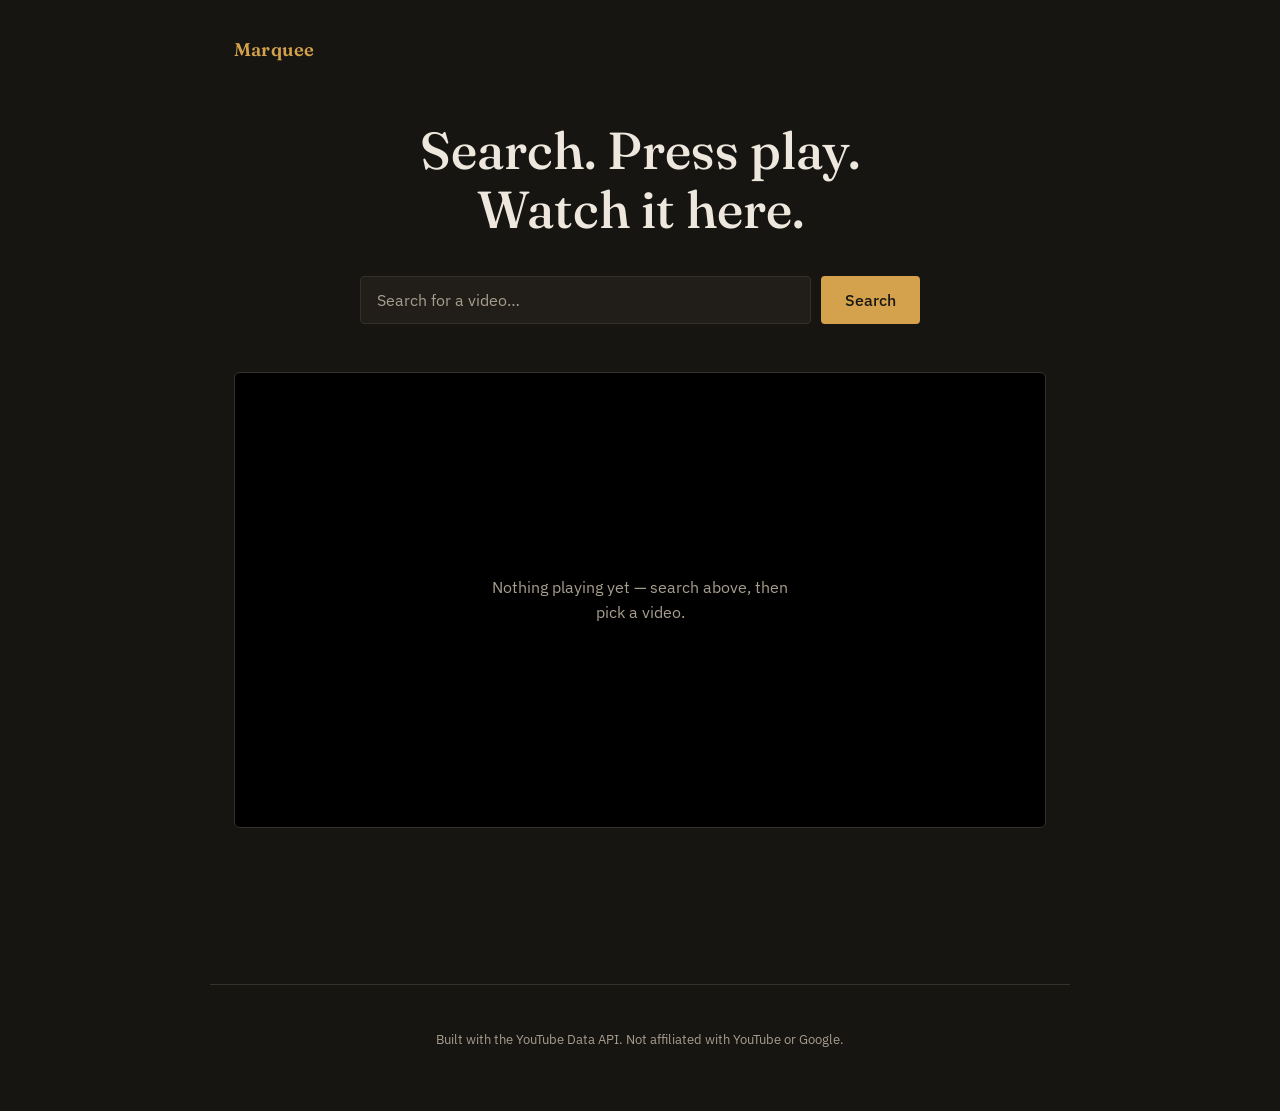
<file: index.html>
<!DOCTYPE html>
<html lang="en">
<head>
<meta charset="UTF-8">
<meta name="viewport" content="width=device-width, initial-scale=1.0">
<title>Marquee — search and watch</title>
<meta name="description" content="Search YouTube and watch videos inline.">
<link rel="preconnect" href="https://fonts.googleapis.com">
<link rel="preconnect" href="https://fonts.gstatic.com" crossorigin>
<link href="https://fonts.googleapis.com/css2?family=Fraunces:opsz,wght@9..144,500;9..144,600&family=IBM+Plex+Sans:wght@400;500&display=swap" rel="stylesheet">
<link rel="stylesheet" href="style.css">
</head>
<body>

  <header class="topbar">
    <a href="#top" class="wordmark">Marquee</a>
  </header>

  <main id="top">
    <section class="hero">
      <h1 class="hero-title">Search. Press play.<br>Watch it here.</h1>

      <form class="search-form" id="yt-form">
        <label for="yt-query" class="sr-only">Search videos</label>
        <input
          type="text"
          id="yt-query"
          class="search-input"
          placeholder="Search for a video…"
          autocomplete="off"
          required
        >
        <button type="submit" class="search-btn">Search</button>
      </form>
    </section>

    <section class="screen-section">
      <div class="screen" id="screen">
        <div class="screen-placeholder" id="screen-placeholder">
          <p>Nothing playing yet — search above, then pick a video.</p>
        </div>
        <div class="player-wrap" id="player-wrap">
          <iframe
            id="player"
            src=""
            title="Video player"
            allow="accelerometer; autoplay; clipboard-write; encrypted-media; gyroscope; picture-in-picture"
            allowfullscreen
          ></iframe>
        </div>
      </div>
      <p class="now-playing" id="now-playing"></p>
    </section>

    <section class="results-section">
      <p class="status" id="status"></p>
      <ul class="results" id="results"></ul>
    </section>
  </main>

  <footer class="footer">
    <p>Built with the YouTube Data API. Not affiliated with YouTube or Google.</p>
  </footer>

<script src="script.js"></script>
</body>
</html>
</file>
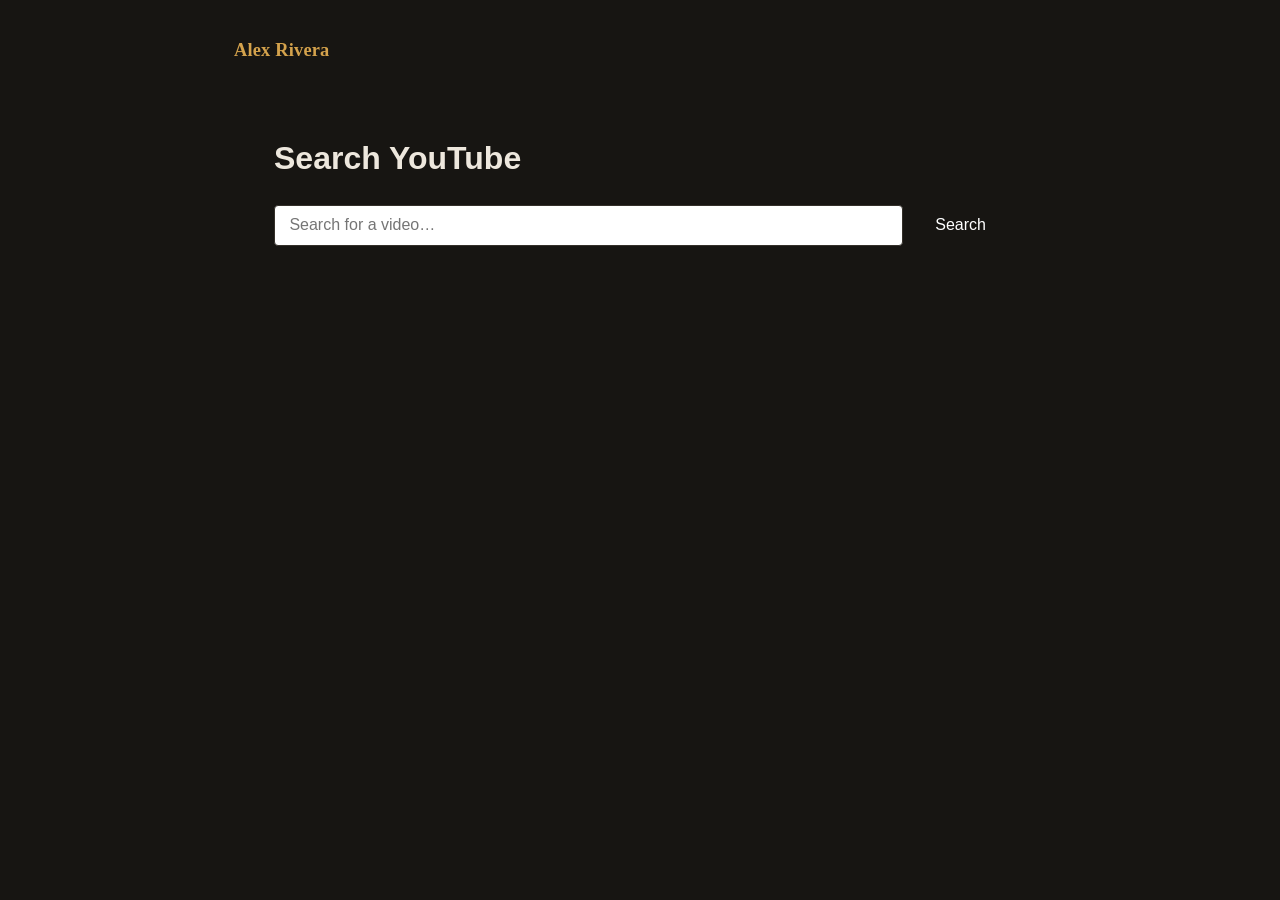
<file: youtube-search.html>
<!DOCTYPE html>
<html lang="en">
<head>
<meta charset="UTF-8">
<meta name="viewport" content="width=device-width, initial-scale=1.0">
<title>YouTube Search</title>
<link rel="stylesheet" href="style.css">
<style>
  .yt-wrap { max-width: 780px; margin: 0 auto; padding: 3rem 1.5rem; }

  .yt-search-form {
    display: flex;
    gap: 0.75rem;
    margin-bottom: 2rem;
  }

  .yt-search-input {
    flex: 1;
    padding: 0.65rem 0.9rem;
    border: 1px solid var(--line);
    background: #fff;
    border-radius: 4px;
    font-family: var(--sans);
    font-size: 1rem;
    color: var(--ink);
  }

  .yt-search-input:focus-visible {
    outline: 2px solid var(--moss);
    outline-offset: 1px;
  }

  .yt-search-btn {
    padding: 0.65rem 1.25rem;
    border: none;
    border-radius: 4px;
    background: var(--moss);
    color: #fff;
    font-family: var(--sans);
    font-size: 1rem;
    cursor: pointer;
  }

  .yt-search-btn:hover { background: #3d5643; }

  .yt-player-wrap {
    position: relative;
    width: 100%;
    aspect-ratio: 16 / 9;
    background: #000;
    margin-bottom: 2rem;
    display: none;
    border-radius: 4px;
    overflow: hidden;
  }

  .yt-player-wrap.active { display: block; }

  .yt-player-wrap iframe {
    position: absolute;
    inset: 0;
    width: 100%;
    height: 100%;
    border: 0;
  }

  .yt-results {
    list-style: none;
    margin: 0;
    padding: 0;
  }

  .yt-result {
    display: grid;
    grid-template-columns: 160px 1fr;
    gap: 1rem;
    padding: 1rem 0;
    border-top: 1px solid var(--line);
    cursor: pointer;
    background: none;
    border-left: none;
    border-right: none;
    border-bottom: none;
    width: 100%;
    text-align: left;
    font-family: var(--sans);
  }

  .yt-result:first-child { border-top: none; }

  .yt-result img {
    width: 100%;
    border-radius: 4px;
    display: block;
  }

  .yt-result-title {
    margin: 0 0 0.3rem;
    font-weight: 500;
    font-size: 1rem;
    color: var(--ink);
  }

  .yt-result-channel {
    margin: 0;
    font-size: 0.85rem;
    color: var(--ink-soft);
  }

  .yt-status {
    color: var(--ink-soft);
    font-size: 0.95rem;
  }

  @media (max-width: 480px) {
    .yt-result { grid-template-columns: 100px 1fr; }
  }
</style>
</head>
<body>

  <header class="topbar">
    <a href="index.html" class="wordmark">Alex Rivera</a>
  </header>

  <main class="yt-wrap">
    <h1 class="section-title">Search YouTube</h1>

    <form class="yt-search-form" id="yt-form">
      <label for="yt-query" class="sr-only">Search videos</label>
      <input
        type="text"
        id="yt-query"
        class="yt-search-input"
        placeholder="Search for a video…"
        autocomplete="off"
        required
      >
      <button type="submit" class="yt-search-btn">Search</button>
    </form>

    <div class="yt-player-wrap" id="yt-player-wrap">
      <iframe
        id="yt-player"
        src=""
        title="YouTube video player"
        allow="accelerometer; autoplay; clipboard-write; encrypted-media; gyroscope; picture-in-picture"
        allowfullscreen
      ></iframe>
    </div>

    <p class="yt-status" id="yt-status"></p>
    <ul class="yt-results" id="yt-results"></ul>
  </main>

<script src="youtube-search.js"></script>
</body>
</html>
</file>
<file: style.css>
:root {
  --bg: #171512;
  --surface: #211E1A;
  --ink: #EDE7DD;
  --ink-soft: #A79E8E;
  --gold: #D4A24C;
  --line: #34302A;
  --serif: 'Fraunces', Georgia, serif;
  --sans: 'IBM Plex Sans', -apple-system, BlinkMacSystemFont, sans-serif;
}

* { box-sizing: border-box; }

html { scroll-behavior: smooth; }

@media (prefers-reduced-motion: reduce) {
  html { scroll-behavior: auto; }
  * { animation: none !important; transition: none !important; }
}

body {
  margin: 0;
  background: var(--bg);
  color: var(--ink);
  font-family: var(--sans);
  line-height: 1.55;
  -webkit-font-smoothing: antialiased;
}

.sr-only {
  position: absolute;
  width: 1px; height: 1px;
  overflow: hidden;
  clip: rect(0 0 0 0);
}

a { color: inherit; }

/* Topbar */

.topbar {
  max-width: 860px;
  margin: 0 auto;
  padding: 2.25rem 1.5rem 0;
}

.wordmark {
  font-family: var(--serif);
  font-weight: 600;
  font-size: 1.15rem;
  text-decoration: none;
  color: var(--gold);
  letter-spacing: 0.01em;
}

/* Hero */

.hero {
  max-width: 860px;
  margin: 0 auto;
  padding: 3.5rem 1.5rem 3rem;
  text-align: center;
}

.hero-title {
  font-family: var(--serif);
  font-weight: 500;
  font-size: clamp(2rem, 5.5vw, 3.25rem);
  line-height: 1.15;
  margin: 0 0 2.25rem;
}

.search-form {
  display: flex;
  gap: 0.6rem;
  max-width: 560px;
  margin: 0 auto;
}

.search-input {
  flex: 1;
  padding: 0.8rem 1rem;
  border: 1px solid var(--line);
  background: var(--surface);
  border-radius: 4px;
  font-family: var(--sans);
  font-size: 1rem;
  color: var(--ink);
}

.search-input::placeholder {
  color: var(--ink-soft);
}

.search-input:focus-visible {
  outline: 2px solid var(--gold);
  outline-offset: 1px;
}

.search-btn {
  padding: 0.8rem 1.5rem;
  border: none;
  border-radius: 4px;
  background: var(--gold);
  color: #1a1712;
  font-family: var(--sans);
  font-weight: 500;
  font-size: 1rem;
  cursor: pointer;
}

.search-btn:hover { background: #e3b562; }
.search-btn:focus-visible { outline: 2px solid var(--gold); outline-offset: 2px; }

/* Screen */

.screen-section {
  max-width: 860px;
  margin: 0 auto;
  padding: 0 1.5rem 1rem;
}

.screen {
  position: relative;
  width: 100%;
  aspect-ratio: 16 / 9;
  background: #000;
  border: 1px solid var(--line);
  border-radius: 6px;
  overflow: hidden;
}

.screen-placeholder {
  position: absolute;
  inset: 0;
  display: flex;
  align-items: center;
  justify-content: center;
  padding: 2rem;
  text-align: center;
}

.screen-placeholder p {
  color: var(--ink-soft);
  font-size: 1rem;
  max-width: 30ch;
  margin: 0;
}

.player-wrap {
  position: absolute;
  inset: 0;
  display: none;
}

.player-wrap.active { display: block; }

.player-wrap iframe {
  width: 100%;
  height: 100%;
  border: 0;
}

.now-playing {
  margin: 0.9rem 0 0;
  font-size: 0.95rem;
  color: var(--ink-soft);
  text-align: center;
  min-height: 1.4em;
}

/* Results */

.results-section {
  max-width: 860px;
  margin: 0 auto;
  padding: 1.5rem 1.5rem 4rem;
}

.status {
  color: var(--ink-soft);
  font-size: 0.95rem;
  text-align: center;
  margin: 0 0 1rem;
}

.results {
  list-style: none;
  margin: 0;
  padding: 0;
  display: grid;
  grid-template-columns: repeat(auto-fill, minmax(220px, 1fr));
  gap: 1.25rem;
}

.result {
  background: none;
  border: none;
  padding: 0;
  text-align: left;
  cursor: pointer;
  font-family: var(--sans);
  color: var(--ink);
}

.result-thumb {
  position: relative;
  width: 100%;
  aspect-ratio: 16 / 9;
  border-radius: 4px;
  overflow: hidden;
  margin-bottom: 0.6rem;
  border: 1px solid var(--line);
}

.result-thumb img {
  width: 100%;
  height: 100%;
  object-fit: cover;
  display: block;
}

.result-title {
  margin: 0 0 0.25rem;
  font-size: 0.95rem;
  font-weight: 500;
  line-height: 1.35;
}

.result-channel {
  margin: 0;
  font-size: 0.85rem;
  color: var(--ink-soft);
}

.result:focus-visible .result-thumb {
  outline: 2px solid var(--gold);
  outline-offset: 2px;
}

/* Footer */

.footer {
  max-width: 860px;
  margin: 0 auto;
  padding: 2rem 1.5rem 3rem;
  color: var(--ink-soft);
  font-size: 0.8rem;
  text-align: center;
  border-top: 1px solid var(--line);
}

/* Responsive */

@media (max-width: 480px) {
  .search-form { flex-direction: column; }
}
</file>
